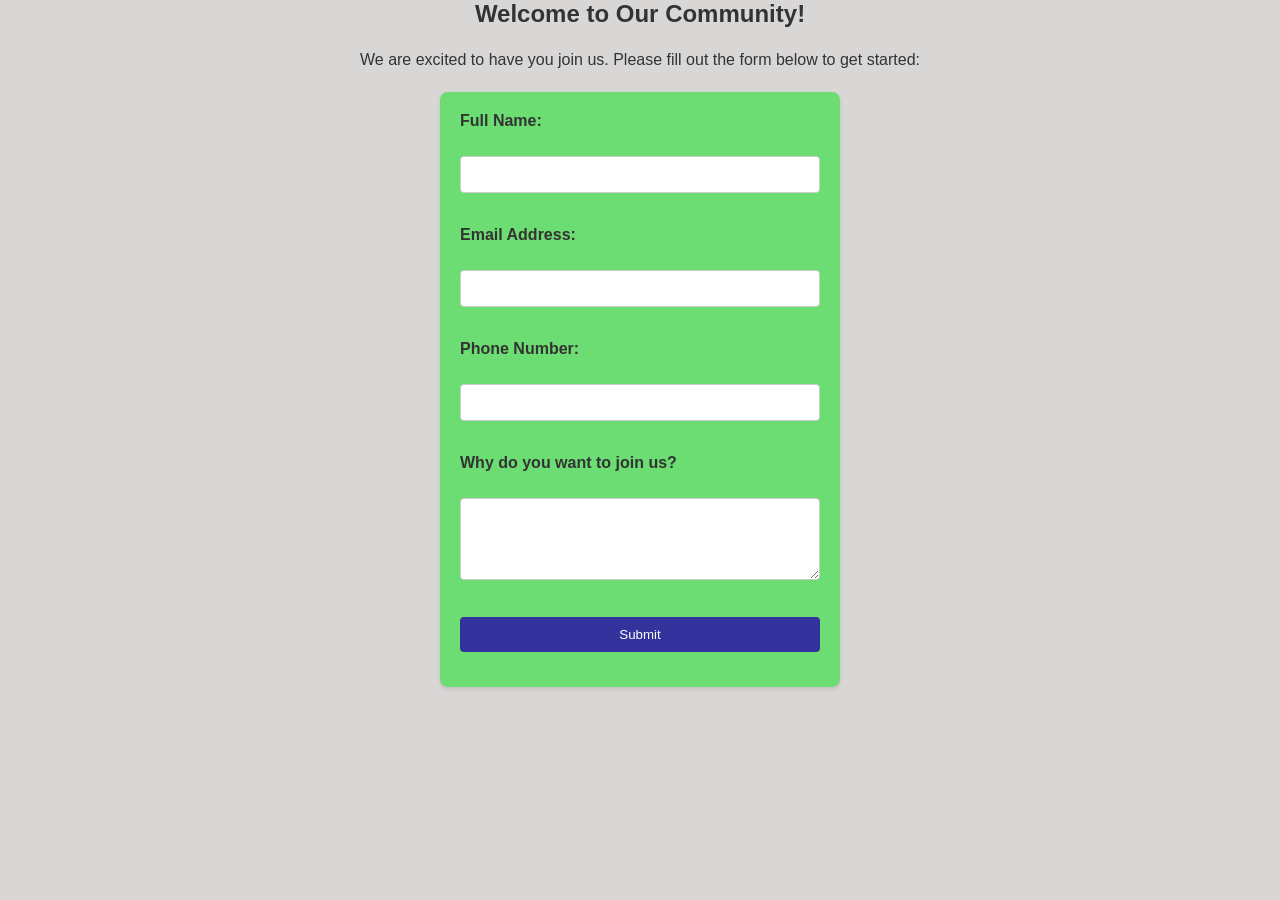
<file: join_us.html>
<!DOCTYPE html>
<html lang="en">
<head>
    <meta charset="UTF-8">
    <meta name="viewport" content="width=device-width, initial-scale=1.0">
    <title>Join Us</title>
    <link rel="stylesheet" href="style.css">
</head>
<body>
    <h1>Welcome to Our Community!</h1>
    <p>We are excited to have you join us. Please fill out the form below to get started:</p>
    <form action="submit-form.php" method="post">
        <label for="name">Full Name:</label><br>
        <input type="text" id="name" name="name" required><br><br>

        <label for="email">Email Address:</label><br>
        <input type="email" id="email" name="email" required><br><br>

        <label for="phone">Phone Number:</label><br>
        <input type="tel" id="phone" name="phone"><br><br>

        <label for="message">Why do you want to join us?</label><br>
        <textarea id="message" name="message" rows="4" cols="50"></textarea><br><br>

        <button type="submit">Submit</button>
    </form>
</body>
</html>
</file>
<file: style.css>
/* Styles for join_us.html */
*{
    box-sizing: border-box;
    margin: 0;
    padding: 0;
}

h1 {
    font-size: 24px;
    margin-bottom: 20px;
    text-align: center;
}
p
{
    font-size: 16px;
    line-height: 1.5;
    margin-bottom: 20px;
    text-align: center;
}
body {
    font-family: Arial, sans-serif;
    margin: 0;
    padding: 0;
    background-color: #d9d6d6;
    color: #333;
}

header {
    background-color: #4CAF50;
    color: white;
    padding: 10px 20px;
    text-align: center;
}

main {
    padding: 20px;
}

form {
    max-width: 400px;
    margin: 0 auto;
    background: white;
    padding: 20px;
    border-radius: 8px;
    box-shadow: 0 2px 4px rgba(0, 0, 0, 0.1);
    background-color: #6cdd72;
}

form label {
    display: block;
    margin-bottom: 8px;
    font-weight: bold;
}

form input, form textarea, form button {
    width: 100%;
    padding: 10px;
    margin-bottom: 15px;
    border: 1px solid #ccc;
    border-radius: 4px;
}

form button {
    background-color: #34329c;
    color: white;
    border: none;
    cursor: pointer;
}

form button:hover {
    background-color: #45a049;
}

footer {
    text-align: center;
    padding: 10px;
    background-color: #f1f1f1;
    margin-top: 20px;
}
</file>
